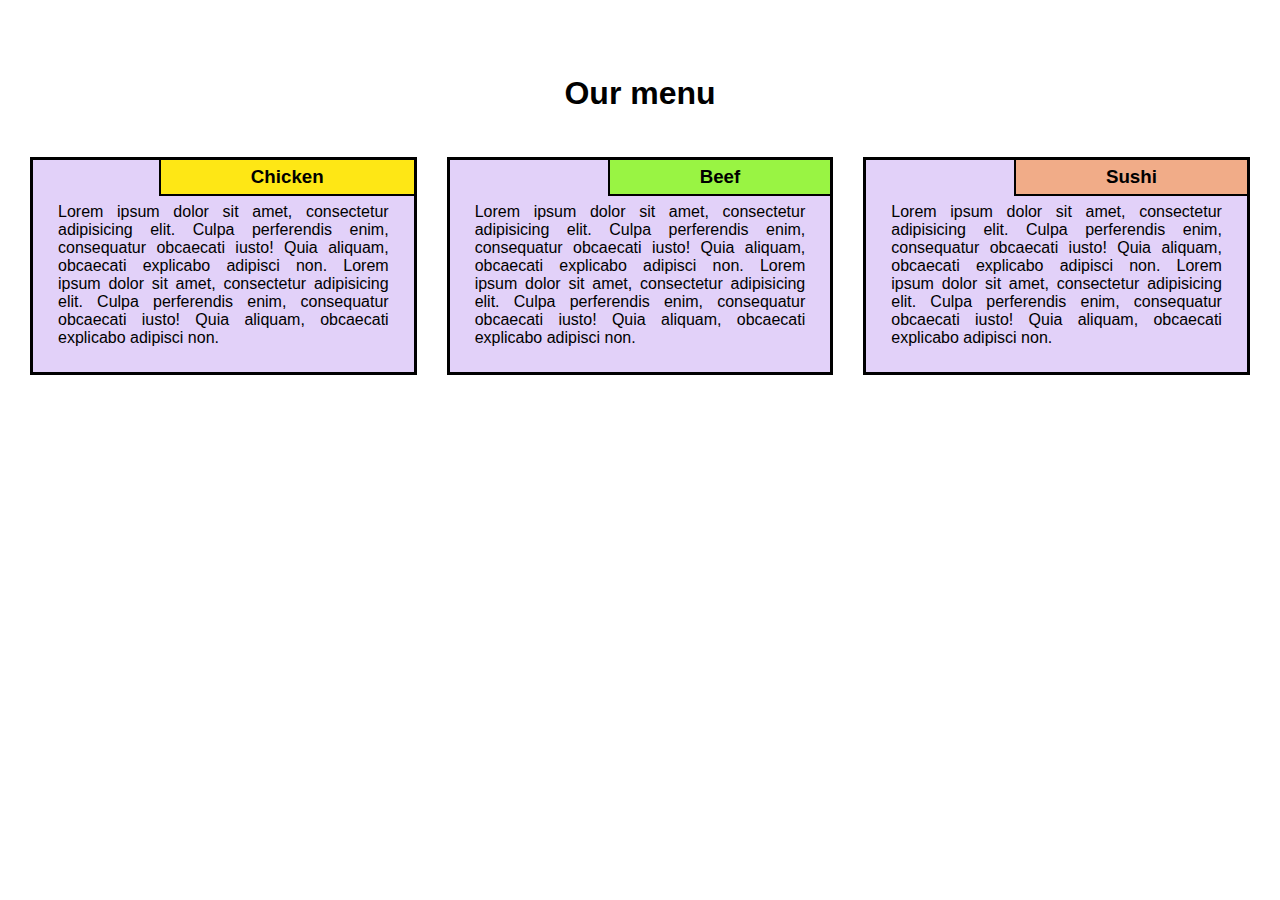
<file: mod2_Solution/index.html>
<!DOCTYPE html>
<html>
<head>
  <meta charset="utf-8">
  <meta name="viewport" content="width=device-width, initial-scale=1">
  <title>Module-2-Solution</title>
  <link href="https://fonts.googleapis.com/css2?family=Roboto+Condensed:wght@100&display=swap" rel="stylesheet">
  <link href='css/style.css' rel='stylesheet' type='text/css'>
</head>
<body>
  <div class="container">
    <div class="row">

    <h1 class="menu-title">Our menu</h1>
      <div class="col-lg-4">
        <div class="item">
          <div class="item-title" id="title-one">
            <h3>Chicken</h3>
          </div>
          <p>
            Lorem ipsum dolor sit amet, consectetur adipisicing elit. Culpa perferendis enim, consequatur obcaecati iusto! Quia aliquam, obcaecati explicabo adipisci non. Lorem ipsum dolor sit amet, consectetur adipisicing elit. Culpa perferendis enim, consequatur obcaecati iusto! Quia aliquam, obcaecati explicabo adipisci non.
          </p>
        </div>
      </div>
      <div class="col-lg-4">
        <div class="item">
         <div class="item-title" id="title-two">
          <h3>Beef</h3>
        </div>
        <p>
          Lorem ipsum dolor sit amet, consectetur adipisicing elit. Culpa perferendis enim, consequatur obcaecati iusto! Quia aliquam, obcaecati explicabo adipisci non. Lorem ipsum dolor sit amet, consectetur adipisicing elit. Culpa perferendis enim, consequatur obcaecati iusto! Quia aliquam, obcaecati explicabo adipisci non.
        </p>
      </div>
    </div>
    <div class="col-lg-4 col-lg-tablet">
      <div class="item">
       <div class="item-title" id="title-three">
        <h3>Sushi</h3>
      </div>
      <p>
        Lorem ipsum dolor sit amet, consectetur adipisicing elit. Culpa perferendis enim, consequatur obcaecati iusto! Quia aliquam, obcaecati explicabo adipisci non. Lorem ipsum dolor sit amet, consectetur adipisicing elit. Culpa perferendis enim, consequatur obcaecati iusto! Quia aliquam, obcaecati explicabo adipisci non.
      </p>
    </div>
  </div>

</div>
</div>
</body>
</html>
</file>
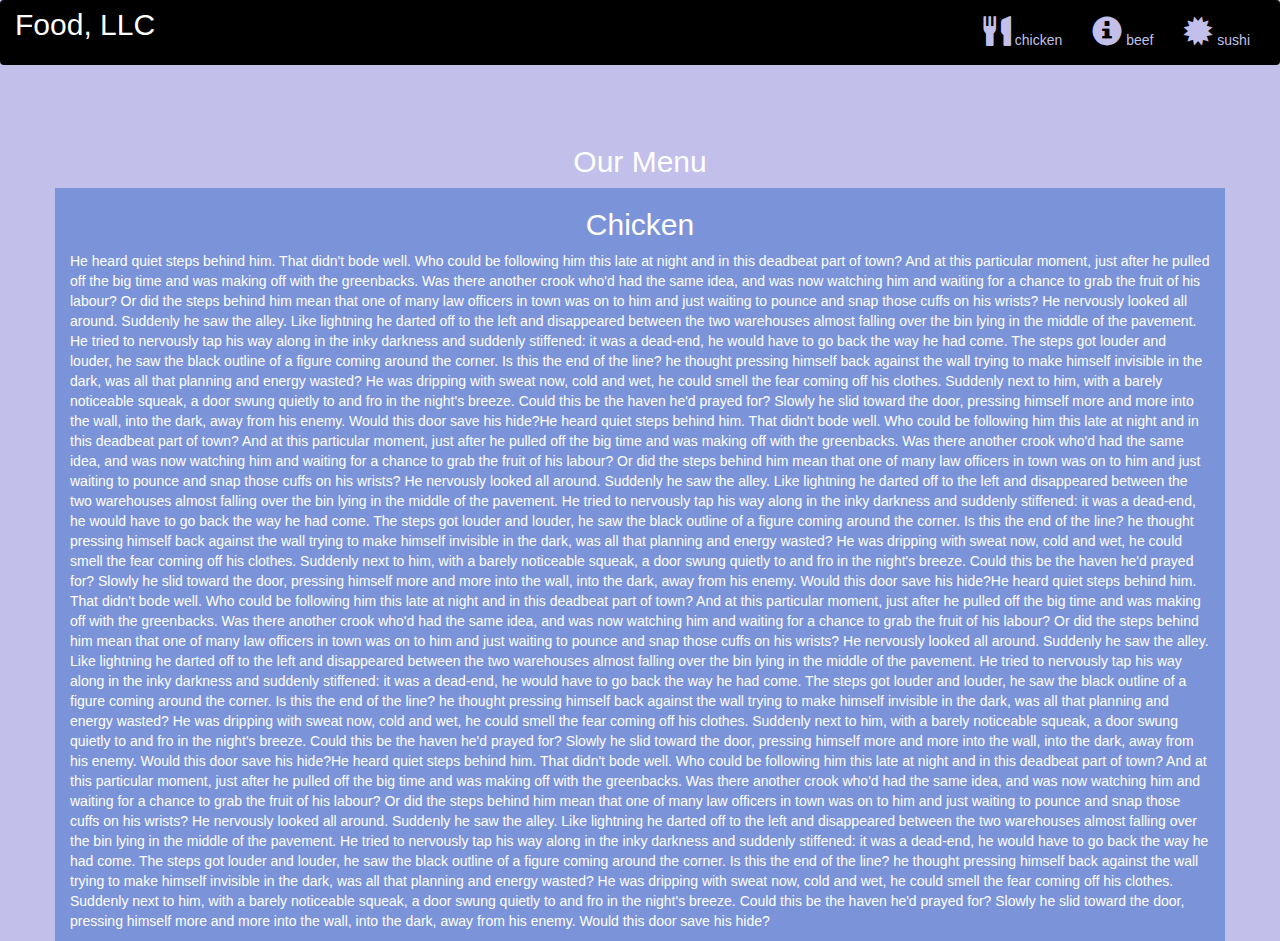
<file: mod3_solution/index.html>
<!DOCTYPE html>
<html lang="en">
<head>
  <title>Bootstrap Example</title>
  <meta charset="utf-8">
  <meta name="viewport" content="width=device-width, initial-scale=1">
  <link rel="stylesheet" href="https://maxcdn.bootstrapcdn.com/bootstrap/3.4.1/css/bootstrap.min.css">
  <link rel="stylesheet" type="text/css" href="css/style.css">
  <script src="https://ajax.googleapis.com/ajax/libs/jquery/3.5.1/jquery.min.js"></script>
  <script src="https://maxcdn.bootstrapcdn.com/bootstrap/3.4.1/js/bootstrap.min.js"></script>
</head>
<body>

<nav class="navbar navbar-inverse">
  <div class="container-fluid">
    <div class="navbar-header">
      <button type="button" class="navbar-toggle" data-toggle="collapse" data-target="#myNavbar">
        <span class="icon-bar"></span>
        <span class="icon-bar"></span>
        <span class="icon-bar"></span>                        
      </button>
      <a class="navbar-brand" href="#" >Food, LLC</a>
    </div>
    <div class="collapse navbar-collapse" id="myNavbar">
    
      <ul class="nav navbar-nav navbar-right" >
        <li style>
        <a href="#" > 
        <span class="glyphicon glyphicon-cutlery"></span> chicken</a>
        </li>
        <li>
        <a href="#" >
        <span class="glyphicon glyphicon-info-sign"></span> beef</a>
        </li>
        <li>
        <a href="#">
        <span class="glyphicon glyphicon-certificate"></span> sushi</a>
        </li>
      </ul>
    </div>
  </div>
</nav>
<br>
<br>  
<h1><p class="text-center">Our Menu</p></h1>


<div id="main-content" class="container">
  <div id="home-tiles" class="row">
      <div class="col-md-12 col-sm-12 col-xs-12">
            
            <p id="chickstory">
          <h2>Chicken</h2>
              He heard quiet steps behind him. That didn't bode well. Who could be following him this late at night and in this deadbeat part of town? And at this particular moment, just after he pulled off the big time and was making off with the greenbacks. Was there another crook who'd had the same idea, and was now watching him and waiting for a chance to grab the fruit of his labour? Or did the steps behind him mean that one of many law officers in town was on to him and just waiting to pounce and snap those cuffs on his wrists? He nervously looked all around. Suddenly he saw the alley. Like lightning he darted off to the left and disappeared between the two warehouses almost falling over the bin lying in the middle of the pavement. He tried to nervously tap his way along in the inky darkness and suddenly stiffened: it was a dead-end, he would have to go back the way he had come. The steps got louder and louder, he saw the black outline of a figure coming around the corner. Is this the end of the line? he thought pressing himself back against the wall trying to make himself invisible in the dark, was all that planning and energy wasted? He was dripping with sweat now, cold and wet, he could smell the fear coming off his clothes. Suddenly next to him, with a barely noticeable squeak, a door swung quietly to and fro in the night's breeze. Could this be the haven he'd prayed for? Slowly he slid toward the door, pressing himself more and more into the wall, into the dark, away from his enemy. Would this door save his hide?He heard quiet steps behind him. That didn't bode well. Who could be following him this late at night and in this deadbeat part of town? And at this particular moment, just after he pulled off the big time and was making off with the greenbacks. Was there another crook who'd had the same idea, and was now watching him and waiting for a chance to grab the fruit of his labour? Or did the steps behind him mean that one of many law officers in town was on to him and just waiting to pounce and snap those cuffs on his wrists? He nervously looked all around. Suddenly he saw the alley. Like lightning he darted off to the left and disappeared between the two warehouses almost falling over the bin lying in the middle of the pavement. He tried to nervously tap his way along in the inky darkness and suddenly stiffened: it was a dead-end, he would have to go back the way he had come. The steps got louder and louder, he saw the black outline of a figure coming around the corner. Is this the end of the line? he thought pressing himself back against the wall trying to make himself invisible in the dark, was all that planning and energy wasted? He was dripping with sweat now, cold and wet, he could smell the fear coming off his clothes. Suddenly next to him, with a barely noticeable squeak, a door swung quietly to and fro in the night's breeze. Could this be the haven he'd prayed for? Slowly he slid toward the door, pressing himself more and more into the wall, into the dark, away from his enemy. Would this door save his hide?He heard quiet steps behind him. That didn't bode well. Who could be following him this late at night and in this deadbeat part of town? And at this particular moment, just after he pulled off the big time and was making off with the greenbacks. Was there another crook who'd had the same idea, and was now watching him and waiting for a chance to grab the fruit of his labour? Or did the steps behind him mean that one of many law officers in town was on to him and just waiting to pounce and snap those cuffs on his wrists? He nervously looked all around. Suddenly he saw the alley. Like lightning he darted off to the left and disappeared between the two warehouses almost falling over the bin lying in the middle of the pavement. He tried to nervously tap his way along in the inky darkness and suddenly stiffened: it was a dead-end, he would have to go back the way he had come. The steps got louder and louder, he saw the black outline of a figure coming around the corner. Is this the end of the line? he thought pressing himself back against the wall trying to make himself invisible in the dark, was all that planning and energy wasted? He was dripping with sweat now, cold and wet, he could smell the fear coming off his clothes. Suddenly next to him, with a barely noticeable squeak, a door swung quietly to and fro in the night's breeze. Could this be the haven he'd prayed for? Slowly he slid toward the door, pressing himself more and more into the wall, into the dark, away from his enemy. Would this door save his hide?He heard quiet steps behind him. That didn't bode well. Who could be following him this late at night and in this deadbeat part of town? And at this particular moment, just after he pulled off the big time and was making off with the greenbacks. Was there another crook who'd had the same idea, and was now watching him and waiting for a chance to grab the fruit of his labour? Or did the steps behind him mean that one of many law officers in town was on to him and just waiting to pounce and snap those cuffs on his wrists? He nervously looked all around. Suddenly he saw the alley. Like lightning he darted off to the left and disappeared between the two warehouses almost falling over the bin lying in the middle of the pavement. He tried to nervously tap his way along in the inky darkness and suddenly stiffened: it was a dead-end, he would have to go back the way he had come. The steps got louder and louder, he saw the black outline of a figure coming around the corner. Is this the end of the line? he thought pressing himself back against the wall trying to make himself invisible in the dark, was all that planning and energy wasted? He was dripping with sweat now, cold and wet, he could smell the fear coming off his clothes. Suddenly next to him, with a barely noticeable squeak, a door swung quietly to and fro in the night's breeze. Could this be the haven he'd prayed for? Slowly he slid toward the door, pressing himself more and more into the wall, into the dark, away from his enemy. Would this door save his hide?
            </p>
      </div>
    </div>
</div>

</body>
</html>
</file>
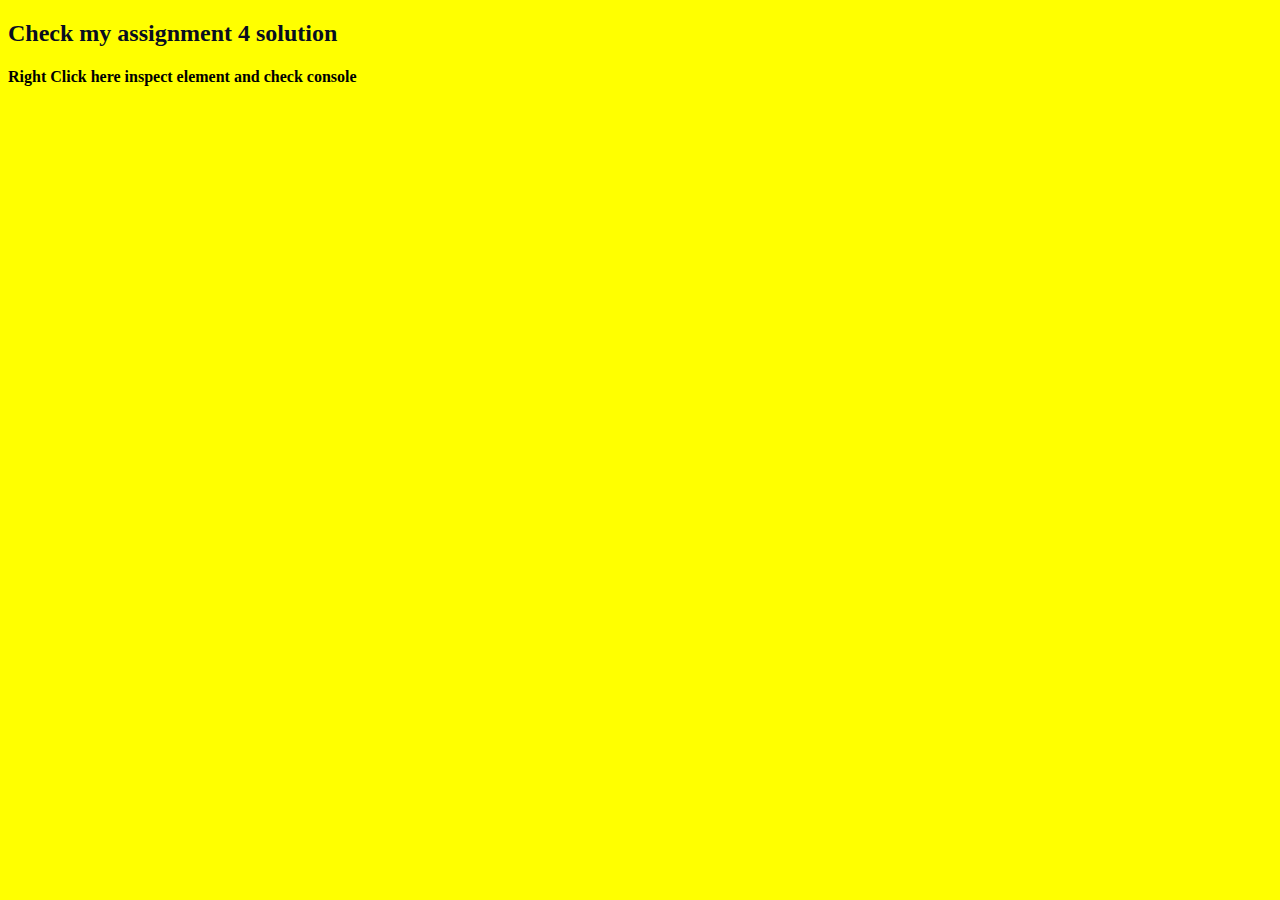
<file: mod4_solution/index.html>
<!DOCTYPE html>
<html lang="en">
<head>
    <meta charset="UTF-8">
    <meta name="viewport" content="width=device-width, initial-scale=1.0">
    <title></title>
    <style>
     body{
        background-color: yellow;
     }
     h2{
        color: rgb(8, 13, 33);
     }
   
    </style>
</head>
<body>

    <h2>Check my assignment 4 solution</h2>
    <h4>Right Click here inspect element and check console</h4>

    <script src="script.js"></script>
</body>
</html>
</file>
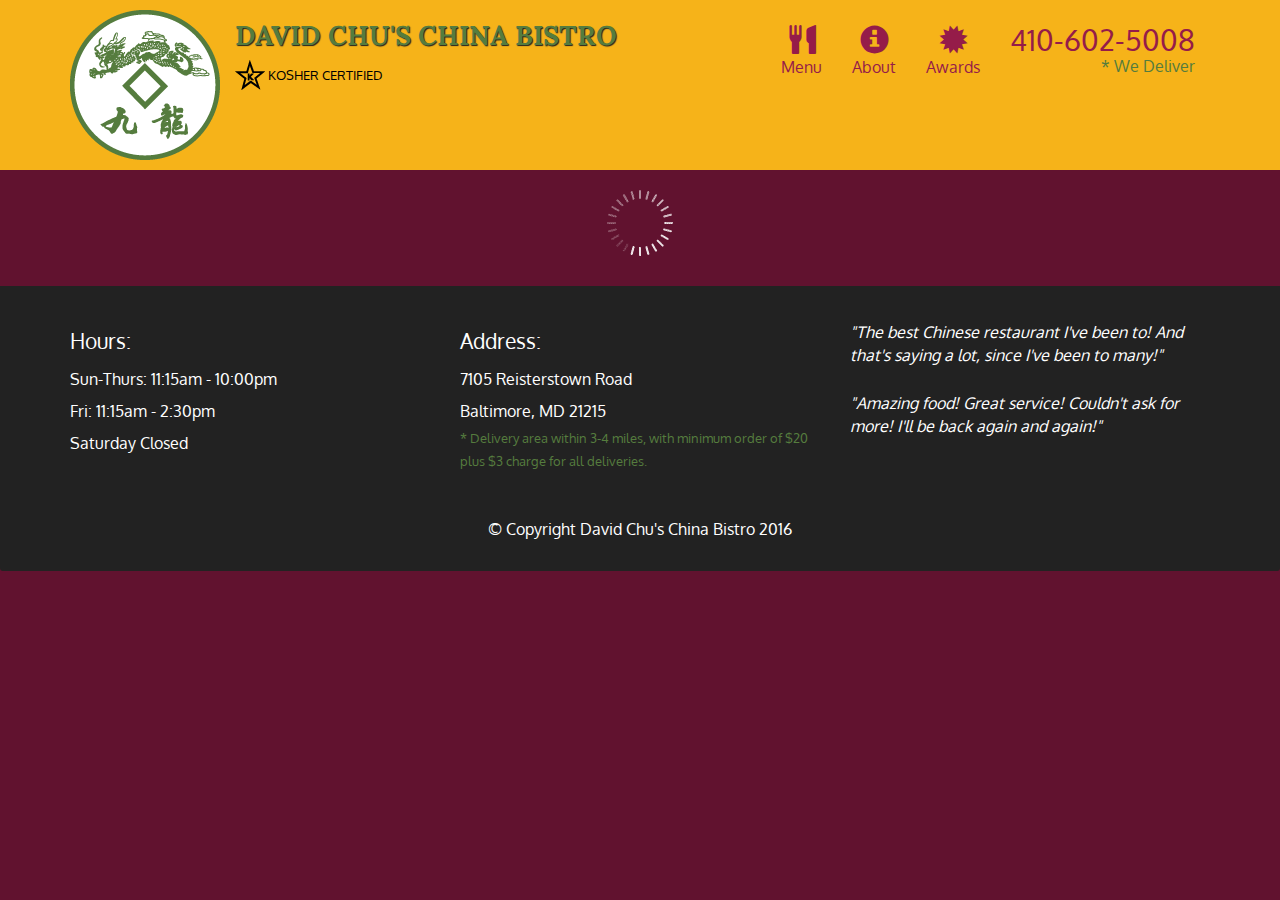
<file: mod5_solution/index.html>
<!doctype html>
<html lang="en">
  <head>
    <meta charset="utf-8">
    <meta http-equiv="X-UA-Compatible" content="IE=edge">
    <meta name="viewport" content="width=device-width, initial-scale=1">
    <title>David Chu's China Bistro</title>
    <link rel="stylesheet" href="css/bootstrap.min.css">
    <link rel="stylesheet" href="css/styles.css">
    <link href='https://fonts.googleapis.com/css?family=Oxygen:400,300,700' rel='stylesheet' type='text/css'>
    <link href='https://fonts.googleapis.com/css?family=Lora' rel='stylesheet' type='text/css'>
  </head>
<body>
  <header>
    <nav id="header-nav" class="navbar navbar-default">
      <div class="container">
        <div class="navbar-header">
          <a href="index.html" class="pull-left visible-md visible-lg">
            <div id="logo-img" alt="Logo image"></div>
          </a>
          <div class="navbar-brand">
            <a href="index.html"><h1>David Chu's China Bistro</h1></a>
            <p>
              <img src="images/star-k-logo.png" alt="Kosher certification">
              <span>Kosher Certified</span>
            </p>
          </div>
          <button id="navbarToggle" type="button" class="navbar-toggle collapsed" data-toggle="collapse" data-target="#collapsable-nav" aria-expanded="false">
            <span class="sr-only">Toggle navigation</span>
            <span class="icon-bar"></span>
            <span class="icon-bar"></span>
            <span class="icon-bar"></span>
          </button>
        </div>
        <div id="collapsable-nav" class="collapse navbar-collapse">
           <ul id="nav-list" class="nav navbar-nav navbar-right">
            <li id="navHomeButton" class="visible-xs active">
              <a href="index.html">
                <span class="glyphicon glyphicon-home"></span> Home</a>
            </li>
            <li id="navMenuButton">
              <a href="#" onclick="$dc.loadMenuCategories();">
                <span class="glyphicon glyphicon-cutlery"></span><br class="hidden-xs"> Menu</a>
            </li>
            <li>
              <a href="#">
                <span class="glyphicon glyphicon-info-sign"></span><br class="hidden-xs"> About</a>
            </li>
            <li>
              <a href="#">
                <span class="glyphicon glyphicon-certificate"></span><br class="hidden-xs"> Awards</a>
            </li>
            <li id="phone" class="hidden-xs">
              <a href="tel:410-602-5008">
                <span>410-602-5008</span></a><div>* We Deliver</div>
            </li>
          </ul><!-- #nav-list -->
        </div><!-- .collapse .navbar-collapse -->
      </div><!-- .container -->
    </nav><!-- #header-nav -->
  </header>
  <div id="call-btn" class="visible-xs">
    <a class="btn" href="tel:410-602-5008">
    <span class="glyphicon glyphicon-earphone"></span>
    410-602-5008
    </a>
  </div>
  <div id="xs-deliver" class="text-center visible-xs">* We Deliver</div>
  <div id="main-content" class="container"></div>
  <footer class="panel-footer">
    <div class="container">
      <div class="row">
        <section id="hours" class="col-sm-4">
          <span>Hours:</span><br>
          Sun-Thurs: 11:15am - 10:00pm<br>
          Fri: 11:15am - 2:30pm<br>
          Saturday Closed
          <hr class="visible-xs">
        </section>
        <section id="address" class="col-sm-4">
          <span>Address:</span><br>
          7105 Reisterstown Road<br>
          Baltimore, MD 21215
          <p>* Delivery area within 3-4 miles, with minimum order of $20 plus $3 charge for all deliveries.</p>
          <hr class="visible-xs">
        </section>
        <section id="testimonials" class="col-sm-4">
          <p>"The best Chinese restaurant I've been to! And that's saying a lot, since I've been to many!"</p>
          <p>"Amazing food! Great service! Couldn't ask for more! I'll be back again and again!"</p>
        </section>
      </div>
      <div class="text-center">&copy; Copyright David Chu's China Bistro 2016</div>
    </div>
  </footer>
  <!-- jQuery (Bootstrap JS plugins depend on it) -->
  <script src="js/jquery-2.1.4.min.js"></script>
  <script src="js/bootstrap.min.js"></script>
  <script src="js/ajax-utils.js"></script>
  <script src="js/script.js"></script>
</body>
</html>
</file>
<file: mod2_Solution/css/style.css>
* {
    box-sizing: border-box;
    margin: 0;
    padding: 0;
}

body {
    font-family: 'Lato', sans-serif;
}

.row {
    width: 100%;
}

.menu-title {
    text-align: center;
    margin-bottom: 30px;
}

.container {
    position: relative;
    top: 60px;
    margin: 15px;
}

.item {
    position: relative;
    top: 0;
    /* background-color: #999999; */
    background-color: #E2D1F9;
    margin: 15px;
    padding: 25px;
    border: 3px solid #000;
}

.item p {
    margin-top: 18px;
    text-align: justify;
    font-size: 100%;
}

.item-title {
    position: absolute;
    top: 0;
    right: 0px;
    background: green;
    padding: 6px 90px;
    border-left: 2px solid #000;
    border-bottom: 2px solid #000;
}

#title-one {
    background-color: #FEE715;
}

#title-two {
    background-color: #99F443;
}

#title-three {
    background-color: #F1AC88;
}

/* Simple Responsive Framework. */
/*------ Desktop ------*/
@media (min-width: 992px) {

    .col-lg-1,
    .col-lg-2,
    .col-lg-3,
    .col-lg-4,
    .col-lg-5,
    .col-lg-6,
    .col-lg-7,
    .col-lg-8,
    .col-lg-9,
    .col-lg-10,
    .col-lg-11,
    .col-lg-12 {
        float: left;
    }

    .col-lg-1 {
        width: 8.33%;
    }

    .col-lg-2 {
        width: 16.66%;
    }

    .col-lg-3 {
        width: 25%;
    }

    .col-lg-4 {
        width: 33.33%;
    }

    .col-lg-5 {
        width: 41.66%;
    }

    .col-lg-6 {
        width: 50%;
    }

    .col-lg-7 {
        width: 58.33%;
    }

    .col-lg-8 {
        width: 66.66%;
    }

    .col-lg-9 {
        width: 74.99%;
    }

    .col-lg-10 {
        width: 83.33%;
    }

    .col-lg-11 {
        width: 91.66%;
    }

    .col-lg-12 {
        width: 100%;
    }

}


/*------ Tablet ------*/
@media (min-width: 768px) and (max-width: 991px) {
    .col-lg-4 {
        width: 50%;
        float: left;
    }

    .col-lg-tablet {
        width: 100%;
        float: left;
    }
}


/*------ Mobile ------*/
@media (max-width: 767px) {
    .col-lg-4 {
        width: 100%;
        float: left;
    }
}
</file>
<file: mod3_solution/css/style.css>
*{
	margin: 0;
	padding: 0;
	
}
.navbar{
border: none;
background-color: black;
color: #61122F;
}
body{
	background-color: #c2c0ea !important;
	color: white;
}
.glyphicon{
	font-size: 30px;
	color:#c2c0ea; 
}

.center{
	width: 90%;
	background-color: rgb(128, 128, 128); 

}
.container
{
	background-color: rgb(123, 148, 217);
}
.text-center{
	font-size: 30px;
}

h2{
	text-align: center;
}
#myNavbar ul li a {
	color: #c2c0ea;
}
.navbar-brand{
font-size: 30px;	
}
</file>
<file: mod5_solution/css/styles.css>
body {
  font-size: 16px;
  color: #fff;
  background-color: #61122f;
  font-family: 'Oxygen', sans-serif;
}

/** HEADER **/
#header-nav {
  background-color: #f6b319;
  border-radius: 0;
  border: 0;
}

#logo-img {
  background: url('../images/restaurant-logo_large.png') no-repeat;
  width: 150px;
  height: 150px;
  margin: 10px 15px 10px 0;
}

.navbar-brand {
  padding-top: 25px;
}
.navbar-brand h1 { /* Restaurant name */
  font-family: 'Lora', serif;
  color: #557c3e;
  font-size: 1.5em;
  text-transform: uppercase;
  font-weight: bold;
  text-shadow: 1px 1px 1px #222;
  margin-top: 0;
  margin-bottom: 0;
  line-height: .75;
}
.navbar-brand a:hover, .navbar-brand a:focus {
  text-decoration: none;
}
.navbar-brand p { /* Kosher cert */
  color: #000;
  text-transform: uppercase;
  font-size: .7em;
  margin-top: 15px;
}
.navbar-brand p span { /* Star-K */
  vertical-align: middle;
}

#nav-list {
  margin-top: 10px;
}
#nav-list a {
  color: #951C49;
  text-align: center;
}
#nav-list a:hover {
  background: #E7E7E7;
}
#nav-list a span {
  font-size: 1.8em;
}

#phone {
  margin-top: 5px;
}
#phone a { /* Phone number */
  text-align: right;
  padding-bottom: 0;
}
#phone div { /* We Deliver */
  color: #557c3e;
  text-align: right;
  padding-right: 15px;
}

.navbar-header button.navbar-toggle, .navbar-header .icon-bar {
  border: 1px solid #61122f;
}
.navbar-header button.navbar-toggle {
  clear: both;
  margin-top: -30px;
}
/* END HEADER */

/* FOOTER */
.panel-footer {
  margin-top: 30px;
  padding-top: 35px;
  padding-bottom: 30px;
  background-color: #222;
  border-top: 0;
}
.panel-footer div.row {
  margin-bottom: 35px;
}
#hours, #address {
  line-height: 2;
}
#hours > span, #address > span {
  font-size: 1.3em;
}
#address p {
  color: #557c3e;
  font-size: .8em;
  line-height: 1.8;
}
#testimonials {
  font-style: italic;
}
#testimonials p:nth-child(2) {
  margin-top: 25px;
}
/* END FOOTER */



/* HOME PAGE */
.container .jumbotron {
  box-shadow: 0 0 50px #3F0C1F;
  border: 2px solid #3F0C1F;
}

#menu-tile, #specials-tile, #map-tile {
  height: 250px;
  width: 100%;
  margin-bottom: 15px;
  position: relative;
  border: 2px solid #3F0C1F;
  overflow: hidden;
}
#menu-tile:hover, #specials-tile:hover, #map-tile:hover {
  box-shadow: 0 1px 5px 1px #cccccc;
}
#menu-tile {
  background: url('../images/menu-tile.jpg') no-repeat;
  background-position: center;
}
#specials-tile {
  background: url('../images/specials-tile.jpg') no-repeat;
  background-position: center;
}
#menu-tile span, #specials-tile span, #map-tile span {
  position: absolute;
  bottom: 0;
  right: 0;
  width: 100%;
  text-align: center;
  font-size: 1.6em;
  text-transform: uppercase;
  background-color: #000;
  color: #fff;
  opacity: .8;
}
/* END HOME PAGE */

/* MENU CATEGORIES PAGE */
.category-tile { 
  position: relative;
  border: 2px solid #3F0C1F;
  overflow: hidden;
  width: 200px;
  height: 200px;
  margin: 0 auto 15px;
}
.category-tile span {
  position: absolute;
  bottom: 0;
  right: 0;
  width: 100%;
  text-align: center;
  font-size: 1.2em;
  text-transform: uppercase;
  background-color: #000;
  color: #fff;
  opacity: .8;
}
.category-tile:hover {
  box-shadow: 0 1px 5px 1px #cccccc;
}

#menu-categories-title + div {
  margin-bottom: 50px;
}
/* END MENU CATEGORIES PAGE */

/* SINGLE CATEGORY PAGE */
.menu-item-tile {
  margin-bottom: 25px;
}
.menu-item-tile hr {
  width: 80%;
}
.menu-item-tile .menu-item-price {
  font-size: 1.1em;
  text-align: right;
  margin-top: -15px;
  margin-right: -15px;
}
.menu-item-tile .menu-item-price span {
  font-size: .6em;
}
.menu-item-photo {
  position: relative;
  border: 2px solid #3F0C1F; 
  overflow: hidden;
  padding: 0;
  margin-right: -15px;
  margin-left: auto;
  margin-bottom: 20px;
  max-width: 250px;
}
.menu-item-photo div {
  position: absolute;
  bottom: 0;
  right: 0;
  width: 80px;
  background-color: #557c3e;
  text-align: center;
}
.menu-item-description {
  padding-right: 30px;
}
h3.menu-item-title {
  margin: 0 0 10px;
}
.menu-item-details {
  font-size: .9em;
  font-style: italic;
}
/* END SINGLE CATEGORY PAGE */


/********** Large devices only **********/
@media (min-width: 1200px) {
  .container .jumbotron {
    background: url('../images/jumbotron_1200.jpg') no-repeat;
    height: 675px;
  }
}

/********** Medium devices only **********/
@media (min-width: 992px) and (max-width: 1199px) {
  /* Header */
  #logo-img {
    background: url('../images/restaurant-logo_medium.png') no-repeat;
    width: 100px;
    height: 100px;
    margin: 5px 5px 5px 0;
  }
  /* End Header */

  /* Home Page */
  .container .jumbotron {
    background: url('../images/jumbotron_992.jpg') no-repeat;
    height: 558px;
  }
  /* End Home Page */
}

/********** Small devices only **********/
@media (min-width: 768px) and (max-width: 991px) {
  /* Home Page */
  .container .jumbotron {
    background: url('../images/jumbotron_768.jpg') no-repeat;
    height: 432px;
  }
  /* End Home Page */
}

/********** Extra small devices only **********/
@media (max-width: 767px) {
  /* Header */
  .navbar-brand {
    padding-top: 10px;
    height: 80px;
  }
  .navbar-brand h1 { /* Restaurant name */
    padding-top: 10px;
    font-size: 5vw; /* 1vw = 1% of viewport width */
  }
  .navbar-brand p { /* Kosher cert */
    font-size: .6em;
    margin-top: 12px;
  }
  .navbar-brand p img { /* Star-K */
    height: 20px;
  }

  #collapsable-nav a { /* Collapsed nav menu text */
    font-size: 1.2em;
  }
  #collapsable-nav a span { /* Collapsed nav menu glyph */
    font-size: 1em;
    margin-right: 5px;
  }

  #call-btn > a {
    font-size: 1.5em;
    display: block;
    margin: 0 20px;
    padding: 10px;
    border: 2px solid #fff;
    background-color: #f6b319;
    color: #951c49;
  }
  #xs-deliver {
    margin-top: 5px;
    font-size: .7em;
    letter-spacing: .1em;
    text-transform: uppercase;
  }
  /* End Header */

  /* Footer */
  .panel-footer section {
    margin-bottom: 30px;
    text-align: center;
  }
  .panel-footer section:nth-child(3) {
    margin-bottom: 0; /* margin already exists on the whole row */
  }
  .panel-footer section hr {
    width: 50%;
  }
  /* End Footer */

  /* Home Page */
  .container .jumbotron {
    margin-top: 30px;
    padding: 0;
  }
  #menu-tile, #specials-tile {
    width: 360px;
    margin: 0 auto 15px;
  }

  .menu-item-photo {
    margin-right: auto;
  }
  .menu-item-tile .menu-item-price {
    text-align: center;
  }
  .menu-item-description {
    text-align: center;;
  }
}


/********** Super extra small devices Only :-) (e.g., iPhone 4) **********/
@media (max-width: 479px) {
  /* Header */
  .navbar-brand h1 { /* Restaurant name */
    padding-top: 5px;
    font-size: 6vw;
  }
  /* End Header */
  
  /* Home page */
  #menu-tile, #specials-tile {
    width: 280px;
    margin: 0 auto 15px;
  }

  .col-xxs-12 {
    position: relative;
    min-height: 1px;
    padding-right: 15px;
    padding-left: 15px;
    float: left;
    width: 100%;
  }
}
</file>
